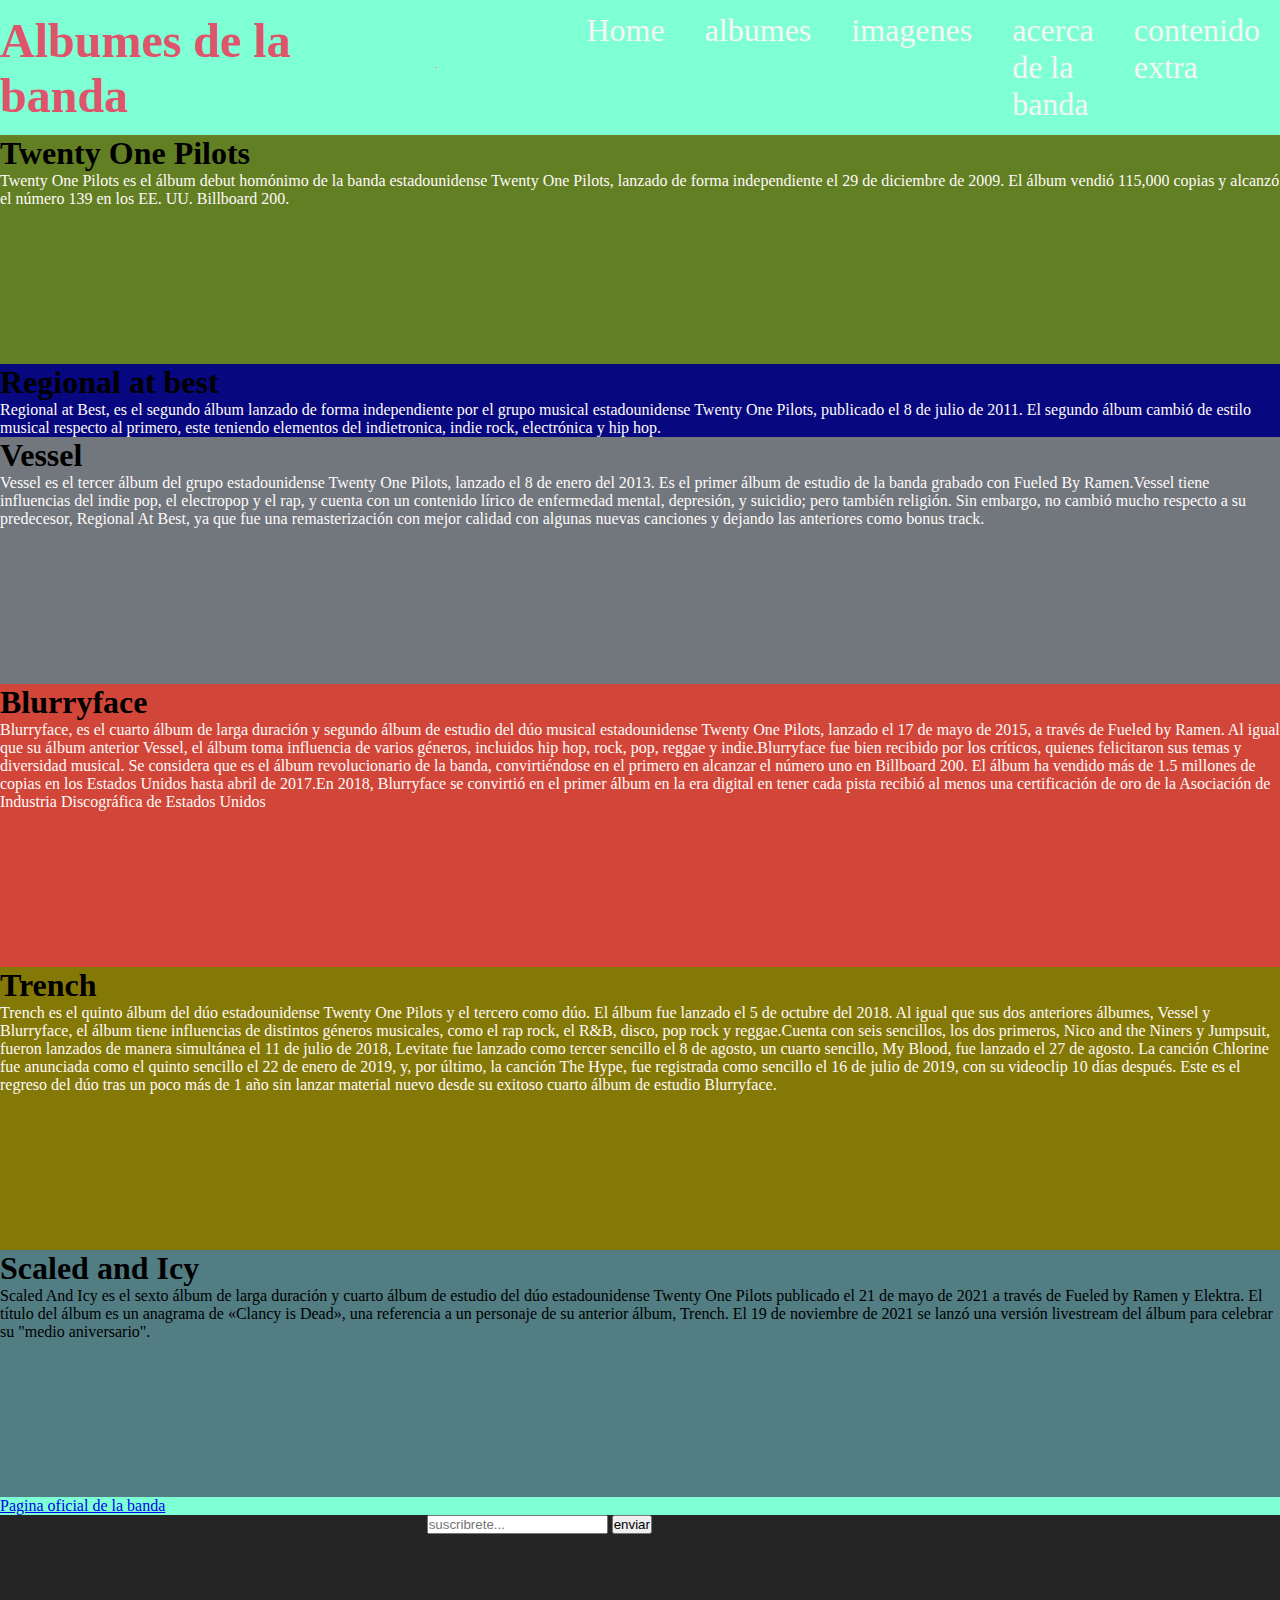
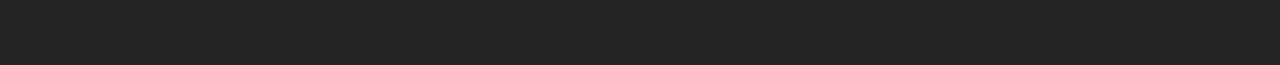
<file: trabajo-coder/pages/albumes.html>
<!DOCTYPE html>
<html lang="en">
<head>
    <meta charset="UTF-8">
    <meta http-equiv="X-UA-Compatible" content="IE=edge">
    <meta name="viewport" content="width=device-width, initial-scale=1.0">
    <link rel="stylesheet" href="../css/styles.css">
    <title>Albumes</title>
</head>
<body>
    <header>
        <h1> Albumes de la banda</h1>
         <hr>
                <nav>
                    <ul class="nav-list">
                        <li><a href="../index.html">Home</a></li>
                          <li><a href="albumes.html">albumes</a></li>
                          <li><a href="imagenes.html">imagenes</a></li>
                        <li><a href="banda.html">acerca de la banda</a></li>
                        <li><a href="extra.html">contenido extra</a></li>
                    </ul>
                </nav>
    </header>
            <main>
                   <section>

                   </section> 
                <section class="portada-index">
                        <div>
                            <article class="fondo-verde">
                                <h3>Twenty One Pilots</h3>
                                <p class="texto-blanco">Twenty One Pilots es el álbum debut homónimo de la banda estadounidense Twenty One Pilots, lanzado de forma independiente el 29 de diciembre de 2009. El álbum vendió 115,000 copias y alcanzó el número 139 en los EE. UU. Billboard 200.</p>
                            <iframe style="border-radius:12px" src="https://open.spotify.com/embed/album/1Fexc96V24RL17Ko9VXUOM?utm_source=generator" width="100%" height="152" frameBorder="0" allowfullscreen="" allow="autoplay; clipboard-write; encrypted-media; fullscreen; picture-in-picture" loading="lazy"></iframe>
                        </div>
                       
                    </article>
                        <article class="fondo-azul">
                            <h3>Regional at best</h3>
                            <p class="texto-blanco">Regional at Best, es el segundo álbum lanzado de forma independiente por el grupo musical estadounidense Twenty One Pilots, publicado el 8 de julio de 2011. El segundo álbum cambió de estilo musical respecto al primero, este teniendo elementos del indietronica, indie rock, electrónica y hip hop.</p>
                        </article>
                        <article class="fondo-gris">
                            <h3>Vessel</h3>
                            <p class="texto-blanco">Vessel es el tercer álbum del grupo estadounidense Twenty One Pilots, lanzado el 8 de enero del 2013. Es el primer álbum de estudio de la banda grabado con Fueled By Ramen.Vessel tiene influencias del indie pop, el electropop y el rap, y cuenta con un contenido lírico de enfermedad mental, depresión, y suicidio; pero también religión.​ Sin embargo, no cambió mucho respecto a su predecesor, Regional At Best, ya que fue una remasterización con mejor calidad con algunas nuevas canciones y dejando las anteriores como bonus track.</p>
                            <iframe style="border-radius:12px" src="https://open.spotify.com/embed/album/2r2r78NE05YjyHyVbVgqFn?utm_source=generator" width="100%" height="152" frameBorder="0" allowfullscreen="" allow="autoplay; clipboard-write; encrypted-media; fullscreen; picture-in-picture" loading="lazy"></iframe>
                        </article>
                        <article class="fondo-rojjo">
                            <h3>Blurryface</h3>
                            <p class="texto-blanco">Blurryface, es el cuarto álbum de larga duración y segundo álbum de estudio del dúo musical estadounidense Twenty One Pilots, lanzado el 17 de mayo de 2015, a través de Fueled by Ramen. Al igual que su álbum anterior Vessel, el álbum toma influencia de varios géneros, incluidos hip hop, rock, pop, reggae y indie.Blurryface fue bien recibido por los críticos, quienes felicitaron sus temas y diversidad musical. Se considera que es el álbum revolucionario de la banda, convirtiéndose en el primero en alcanzar el número uno en Billboard 200. El álbum ha vendido más de 1.5 millones de copias en los Estados Unidos hasta abril de 2017.En 2018, Blurryface se convirtió en el primer álbum en la era digital en tener cada pista recibió al menos una certificación de oro de la Asociación de Industria Discográfica de Estados Unidos</p>
                            <iframe style="border-radius:12px" src="https://open.spotify.com/embed/album/3cQO7jp5S9qLBoIVtbkSM1?utm_source=generator" width="100%" height="152" frameBorder="0" allowfullscreen="" allow="autoplay; clipboard-write; encrypted-media; fullscreen; picture-in-picture" loading="lazy"></iframe>
                        </article>
                        <article class="fondo-amarillo">
                            <h3>Trench</h3>
                            <p class="texto-blanco">Trench es el quinto álbum del dúo estadounidense Twenty One Pilots y el tercero como dúo. El álbum fue lanzado el 5 de octubre del 2018. Al igual que sus dos anteriores álbumes, Vessel y Blurryface, el álbum tiene influencias de distintos géneros musicales, como el rap rock, el R&B, disco, pop rock y reggae.Cuenta con seis sencillos, los dos primeros, Nico and the Niners y Jumpsuit, fueron lanzados de manera simultánea el 11 de julio de 2018, Levitate fue lanzado como tercer sencillo el 8 de agosto, un cuarto sencillo, My Blood, fue lanzado el 27 de agosto. La canción Chlorine fue anunciada como el quinto sencillo el 22 de enero de 2019, y, por último, la canción The Hype, fue registrada como sencillo el 16 de julio de 2019, con su videoclip 10 días después. Este es el regreso del dúo tras un poco más de 1 año sin lanzar material nuevo desde su exitoso cuarto álbum de estudio Blurryface.</p>
                        <iframe style="border-radius:12px" src="https://open.spotify.com/embed/album/621cXqrTSSJi1WqDMSLmbL?utm_source=generator" width="100%" height="152" frameBorder="0" allowfullscreen="" allow="autoplay; clipboard-write; encrypted-media; fullscreen; picture-in-picture" loading="lazy"></iframe>
                        </article>
                        <article class="fondo-azulado">
                            <h3>Scaled and Icy</h3>
                            <p>Scaled And Icy es el sexto álbum de larga duración y cuarto álbum de estudio del dúo estadounidense Twenty One Pilots publicado el 21 de mayo de 2021 a través de Fueled by Ramen y Elektra.​​ El título del álbum es un anagrama de «Clancy is Dead», una referencia a un personaje de su anterior álbum, Trench. El 19 de noviembre de 2021 se lanzó una versión livestream del álbum para celebrar su "medio aniversario".</p>
                            <iframe style="border-radius:12px" src="https://open.spotify.com/embed/album/0Q5XBpCYFgUWiG9DUWyAmJ?utm_source=generator" width="100%" height="152" frameBorder="0" allowfullscreen="" allow="autoplay; clipboard-write; encrypted-media; fullscreen; picture-in-picture" loading="lazy"></iframe>
                        </article>

                    </section>
                </main>
    <div class="fondo-celeste">

        <a href="https://www.twentyonepilots.com/" target="_blank">Pagina oficial de la banda</a>
       </div> 
       <footer class="grid-prueba">
        <form action=""></form>
               <div>
                <input type="text" placeholder="suscribrete...">
            <input type="button" value="enviar">
               </div> 
        </footer>
</body>
</html>
</file>
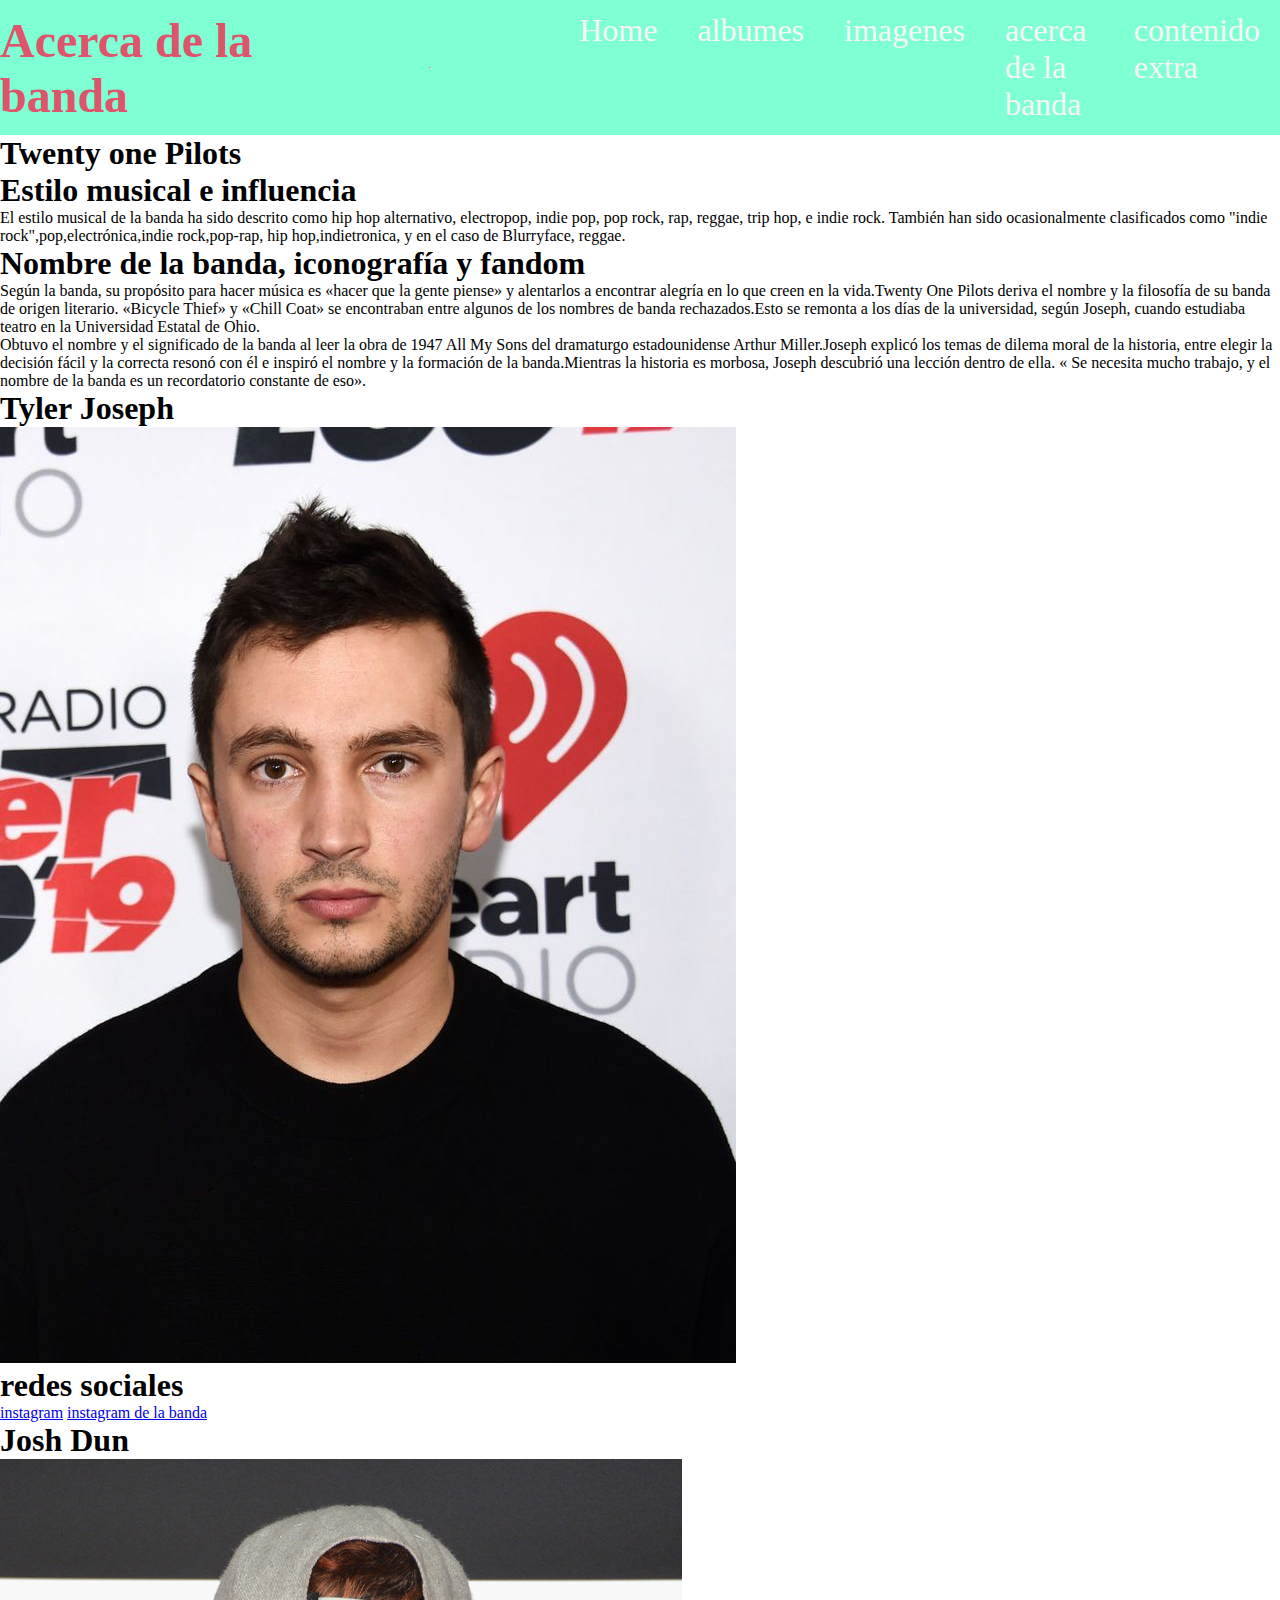
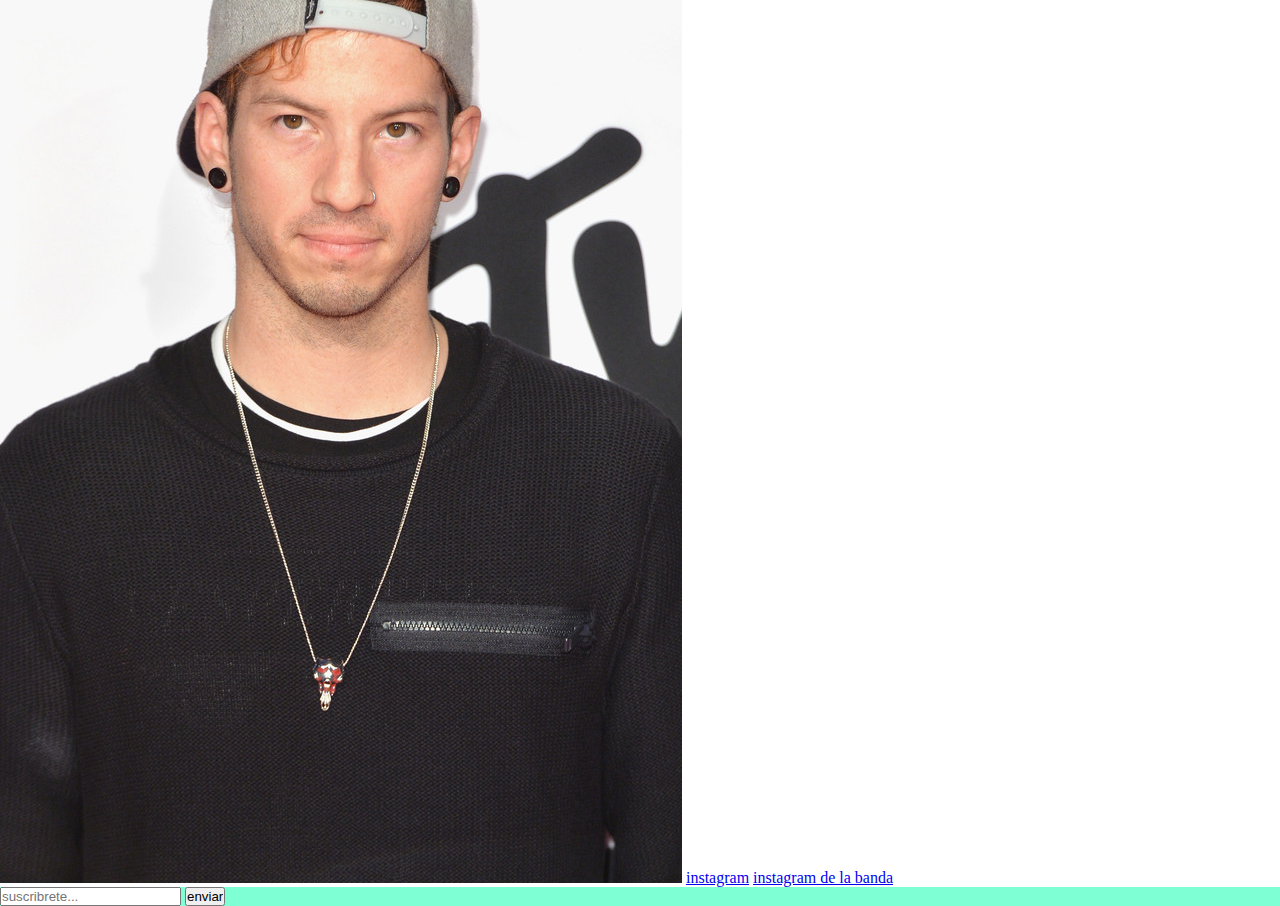
<file: trabajo-coder/pages/banda.html>
<!DOCTYPE html>
<html lang="en">
<head>
    <meta charset="UTF-8">
    <meta http-equiv="X-UA-Compatible" content="IE=edge">
    <meta name="viewport" content="width=device-width, initial-scale=1.0">
    <link rel="stylesheet" href="../css/styles.css">
    <title>banda</title>
</head>
<body>
    <header>
        <h1>Acerca de la banda</h1>
    <hr>
    <nav>
        <ul class="nav-list">
             <li><a href="../index.html">Home</a></li>
              <li><a href="albumes.html">albumes</a></li> 
             <li><a href="imagenes.html">imagenes</a></li>
             <li><a href="banda.html">acerca de la banda</a></li>
             <li><a href="extra.html">contenido extra</a></li>
        </ul>
     </nav>   
    </header>
    <main>
        <section>
            <article>
                <h3>Twenty one Pilots</h3>
                <h4>Estilo musical e influencia</h4>
            <p>El estilo musical de la banda ha sido descrito como hip hop alternativo, electropop, indie pop, pop rock, rap, reggae, trip hop, e indie rock. También han sido ocasionalmente clasificados como "indie rock",pop,electrónica,indie rock,pop-rap, hip hop,indietronica, y en el caso de Blurryface, reggae.
        <h4>Nombre de la banda, iconografía y fandom</h4>
           <p>Según la banda, su propósito para hacer música es «hacer que la gente piense» y alentarlos a encontrar alegría en lo que creen en la vida.Twenty One Pilots deriva el nombre y la filosofía de su banda de origen literario. «Bicycle Thief» y «Chill Coat» se encontraban entre algunos de los nombres de banda rechazados.Esto se remonta a los días de la universidad, según Joseph, cuando estudiaba teatro en la Universidad Estatal de Ohio.</p>
    
           <p>Obtuvo el nombre y el significado de la banda al leer la obra de 1947 All My Sons del dramaturgo estadounidense Arthur Miller.Joseph explicó los temas de dilema moral de la historia, entre elegir la decisión fácil y la correcta resonó con él e inspiró el nombre y la formación de la banda.Mientras la historia es morbosa, Joseph descubrió una lección dentro de ella. « Se necesita mucho trabajo, y el nombre de la banda es un recordatorio constante de eso».</p>
        
        </article>
        <article>
            <h3>Tyler Joseph</h3>
            <img src="../img/tyler.jpg" alt="">
            <h4>redes sociales</h4>
            <a href="https://www.instagram.com/tylerrjoseph/?hl=es-la" target="_blank">instagram</a>
            <a href="https://www.instagram.com/twentyonepilots/?hl=es-la" target="_blank">instagram de la banda</a>
        </article>
        <article>
            <h3>Josh Dun</h3>
            <img src="../img/josh.jpg" alt="">
            <a href="https://www.instagram.com/joshuadun/?hl=es" target="_blank">instagram</a>
            <a href="https://www.instagram.com/twentyonepilots/?hl=es-la" target="_blank">instagram de la banda</a>
        </article>
        </section>
    </main>
    <footer class="fondo-celeste">
        <form action=""></form>
        <input type="text" placeholder="suscribrete...">
        <input type="button" value="enviar">
            </footer> 
</body>
</html>
</file>
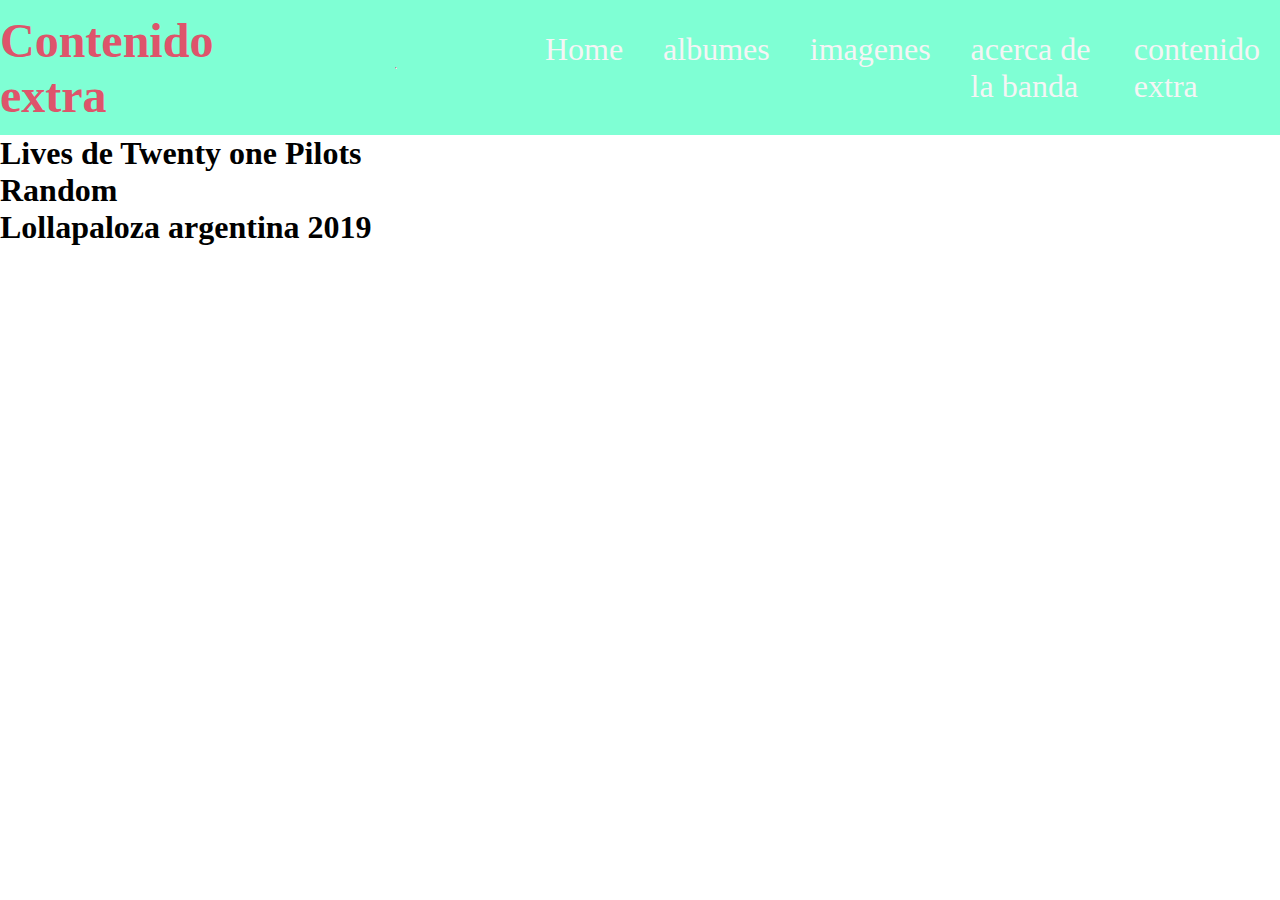
<file: trabajo-coder/pages/extra.html>
<!DOCTYPE html>
<html lang="en">
<head>
    <meta charset="UTF-8">
    <meta http-equiv="X-UA-Compatible" content="IE=edge">
    <meta name="viewport" content="width=device-width, initial-scale=1.0">
    <link rel="stylesheet" href="../css/styles.css">
    <title>Contenido extra</title>
</head>
<body class="fondo-rosa">
    <header>
        <h1>Contenido extra</h1>
    <hr>
    <nav class="nav-list">
        <ul class="nav-list">
            <li><a href="../index.html">Home</a></li>
             <li><a href="banda.html">albumes</a></li> 
            <li><a href="imagenes.html">imagenes</a></li>
            <li><a href="banda.html">acerca de la banda</a></li>
            <li><a href="extra.html">contenido extra</a></li>
    </nav>
    </header>
<main>
    <section>
        <article>
            <h3>Lives de Twenty one Pilots</h3>
        </article>
        <article>
            <h3>Random</h3>
            <article>
             <h3>Lollapaloza argentina 2019</h3>
            </article>
        </article>
    </section>
</main>
</body>

</html>
</file>
<file: trabajo-coder/css/styles.css>
* {
    margin: 0;
    padding: 0;
    box-sizing: border-box;
}
h1{
    color:rgb(222, 84, 107);
}

.fondo-celeste
{background-color: aquamarine;
}
header{
    display: flex;
    height: 15vh;
    background-color: aquamarine;
    align-items: center;
    gap: 10%;

}
.logo{
    display: flex;
    align-items: center;
    padding: 15px;


}
nav{
    display: flex;
    align-items: center;
}
nav ul{ 
    display: flex;
    list-style: none;
}
nav li{
    margin: 20px;
}
nav a{
    text-decoration: none;
    color: whitesmoke;
    font-size: 2rem;
}

.caja-uno{
    display: flex;
    height: 40vh;
    width: 100vw;
    flex-direction: column;
}





.fondo-rojjo
{background-color: #d14638;
}
.texto-blanco {
    color: rgb(255, 250, 250);
}
.titulo-morado {
    color: blueviolet;
}
.fondo-verde {
    background-color: #637f24;
}
h3 {color: black;}
.fondo-azul {
    background-color: rgb(7, 7, 127);
}
.fondo-gris {
    background-color: #71777d;}
.fondo-amarillo{
    background-color: #847806;
}
    .fondo-azulado{
        background-color: #527d83;
    }
.fondo-imagen {
    background-image: url(../img/rosa.jpg);
background-size: fixed;
}
.imagen{
    background-attachment: fixed;
}
.flex-container{
    flex-direction:column;
    align-content: space-evenly;
}

.caja{
    display:flex;
    height: 25vh;
justify-content: center;
flex-direction: column;
align-items: center;
}
h1{
    font-size: 3rem;
}
h2,h3,h4{
    font-size: 2rem;
}
.caja-dos{
display: flex;
justify-content: left;
flex-direction: column;}

   .caja-tres{
    font-size: 1rem;
   }
.portada-index{
    flex-direction: column;
    display: flex;
    justify-content: space-evenly;
height: 100%;
width: 100%;
}
.container{
    display: flex;
    height: 45vh;
    width: 100vw;
   align-items: center;
   justify-content: center;
}
.video{
    display: flex;
    align-items: center;
    justify-content: center;
    width: 50vw;
    height: 50vh;
    
}
.grid-prueba{
    display: grid;
    grid-template-columns: repeat(3, 1fr);
    grid-row: auto;
    height: 150px;
    background-color: rgba(0, 0, 0, 0.855);
}


@media screen and (min-width: 376px) and (max-width: 400px) {
    header {
        height: 50px;
    }
    h1 {
        font-size: 1rem;
    }
    
    }
</file>
